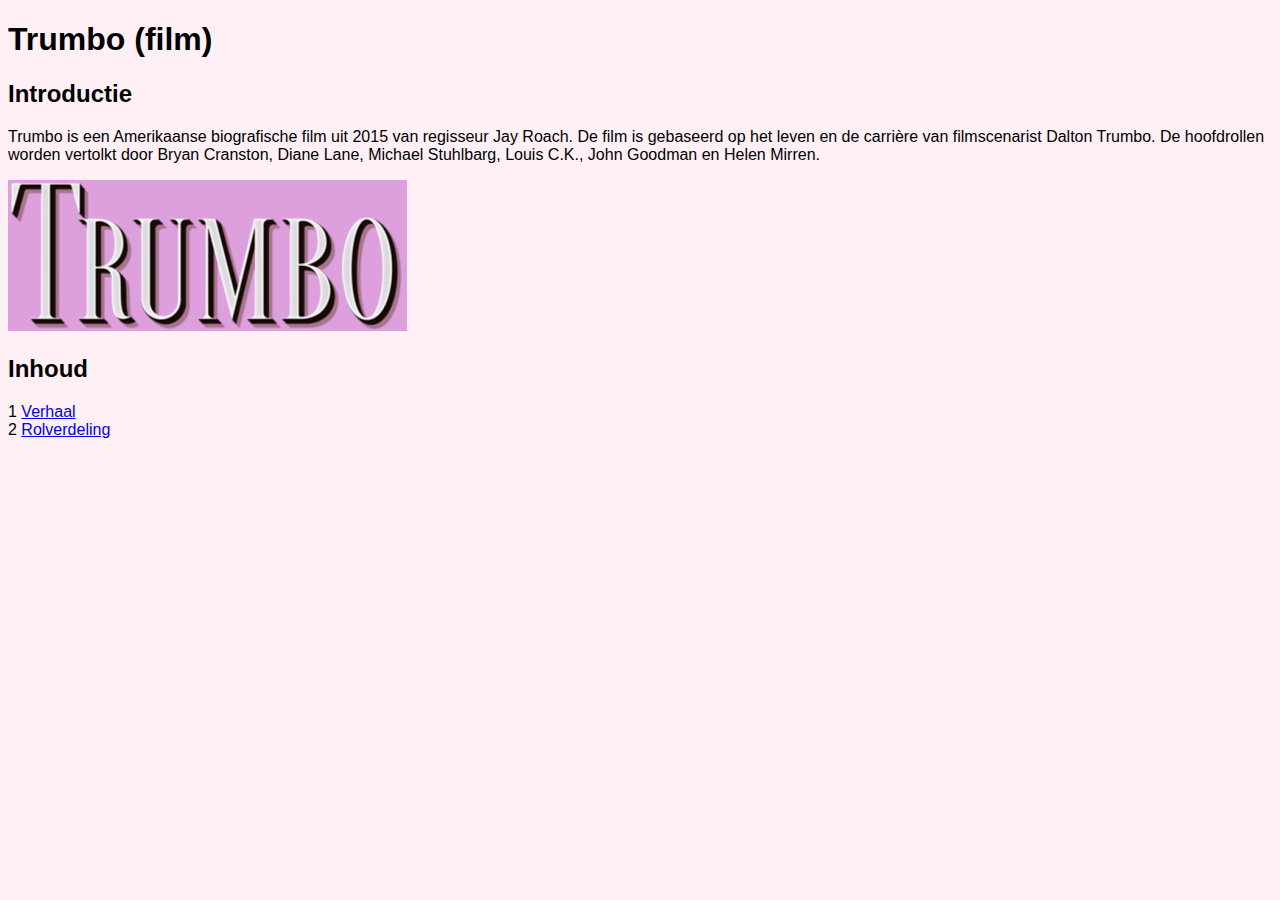
<file: oefening02/index.html>
<!DOCTYPE html>
<html lang="en">
<head>
    <meta charset="UTF-8">
    <meta http-equiv="X-UA-Compatible" content="IE=edge">
    <meta name="viewport" content="width=device-width, initial-scale=1.0">
    <title>Document</title>
    <link rel="stylesheet" href="CSS/Style.css">
</head>
<body>
   <h1>Trumbo (film)</h1>
    <h2>Introductie</h2>
    <p>Trumbo is een Amerikaanse biografische film uit 2015 van regisseur Jay Roach. De film is gebaseerd op het leven en de carrière van filmscenarist Dalton Trumbo. De hoofdrollen worden vertolkt door Bryan Cranston, Diane Lane, Michael Stuhlbarg, Louis C.K., John Goodman en Helen Mirren.
        </p>
        <img src="IMG/399px-Trumbo_film_logo.png" alt="Trumbo logo">
    <h2>Inhoud</h2>
    <p>1    <a href="https://nl.wikipedia.org/wiki/Trumbo_(film)#Verhaal">Verhaal <br /></a>
        2	<a href="https://nl.wikipedia.org/wiki/Trumbo_(film)#Rolverdeling">Rolverdeling <br /></a>
        </p> 
</body>
</html>
</file>
<file: oefening02/CSS/Style.css>
h1{
    font-family: Verdana, Geneva, Tahoma, sans-serif;}

h2{font-family: Verdana, Geneva, Tahoma, sans-serif;}

p{font-family: Verdana, Geneva, Tahoma, sans-serif}

body{
    background-color: lavenderblush;
}

img{
    background-color: plum;
}
</file>
